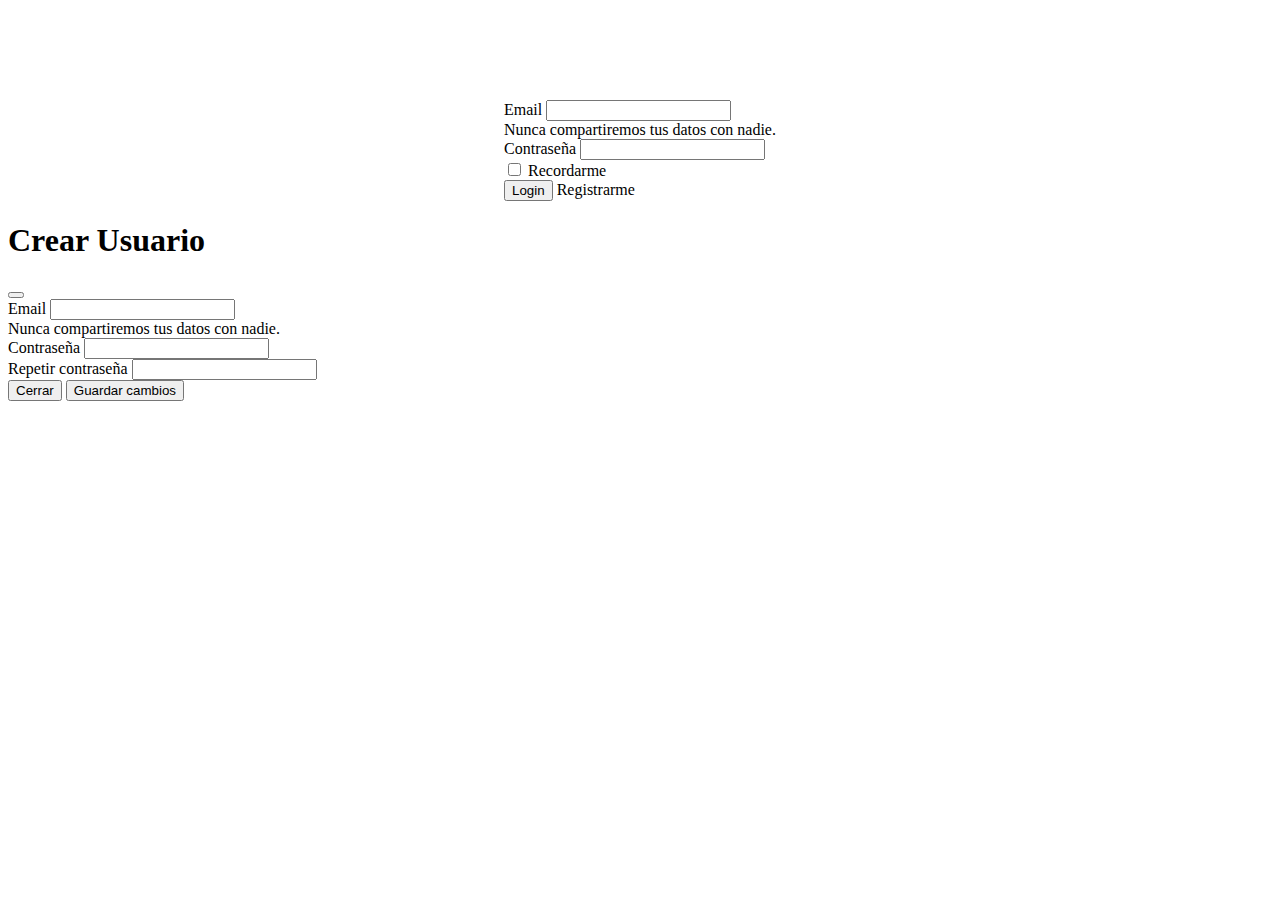
<file: login/index.html>
<!DOCTYPE html>
<html lang="en">
  <head>
    <meta charset="utf-8" />
    <meta name="viewport" content="width=device-width, initial-scale=1" />
    <title>Iniciar sesión</title>
    <link
      href="https://cdn.jsdelivr.net/npm/bootstrap@5.3.0-alpha2/dist/css/bootstrap.min.css"
      rel="stylesheet"
      integrity="sha384-aFq/bzH65dt+w6FI2ooMVUpc+21e0SRygnTpmBvdBgSdnuTN7QbdgL+OapgHtvPp"
      crossorigin="anonymous"
    />
    <link rel="stylesheet" type="text/css" href="./index.css" />
  </head>
  <body>
    <div class="container-fluid row">
      <div class="col-md-4">
        <form>
          <div class="mb-3">
            <label for="inputmail" class="form-label">Email</label>
            <input
              type="email"
              class="form-control"
              id="inputmail"
              aria-describedby="emailHelp"
            />
            <div id="emailHelp" class="form-text">
              Nunca compartiremos tus datos con nadie.
            </div>
          </div>
          <div class="mb-3">
            <label for="inputpass" class="form-label">Contraseña</label>
            <input type="password" class="form-control" id="inputpass" />
          </div>
          <div class="mb-3 form-check">
            <input
              type="checkbox"
              class="form-check-input"
              id="exampleCheck1"
            />
            <label class="form-check-label" for="exampleCheck1"
              >Recordarme</label
            >
          </div>
          <button type="submit" class="btn btn-primary" id="submit">
            Login
          </button>
          <a
            class="btn btn-primary"
            data-bs-toggle="modal"
            data-bs-target="#exampleModal"
            >Registrarme</a
          >
        </form>
      </div>
    </div>
    <!-- Modal -->
    <div
      class="modal fade"
      id="exampleModal"
      tabindex="-1"
      aria-labelledby="exampleModalLabel"
      aria-hidden="true"
    >
      <div class="modal-dialog">
        <div class="modal-content">
          <div class="modal-header">
            <h1 class="modal-title fs-5" id="exampleModalLabel">Crear Usuario</h1>
            <button
              type="button"
              class="btn-close"
              data-bs-dismiss="modal"
              aria-label="Close"
            ></button>
          </div>
          <div class="modal-body">
            <div class="container">
              <form>
                <div class="mb-3">
                  <label for="inputcreatemail" class="form-label">Email</label>
                  <input
                    type="email"
                    class="form-control"
                    id="inputcreatemail"
                    aria-describedby="emailHelp"
                  />
                  <div id="emailHelp" class="form-text">
                    Nunca compartiremos tus datos con nadie.
                  </div>
                </div>
                <div class="mb-3">
                  <label for="inputcreatepass" class="form-label">Contraseña</label>
                  <input type="password" class="form-control" id="inputcreatepass" />
                </div>
                <div class="mb-3">
                  <label for="inputrepeatpass" class="form-label">Repetir contraseña</label>
                  <input type="password" class="form-control" id="inputrepeatpass" />
                </div>
              </form>
              <label id="lblError" class="error"></label>
            </div>
          </div>
          <div class="modal-footer">
            <button
              type="button"
              class="btn btn-secondary"
              data-bs-dismiss="modal"
            >
              Cerrar
            </button>
            <button type="button" class="btn btn-primary"  id="btnsave">Guardar cambios</button>
          </div>
        </div>
      </div>
    </div>

    <script
      src="https://cdn.jsdelivr.net/npm/bootstrap@5.3.0-alpha2/dist/js/bootstrap.bundle.min.js"
      integrity="sha384-qKXV1j0HvMUeCBQ+QVp7JcfGl760yU08IQ+GpUo5hlbpg51QRiuqHAJz8+BrxE/N"
      crossorigin="anonymous"
    ></script>
    <script src="./index.js"></script>
  </body>
</html>
</file>
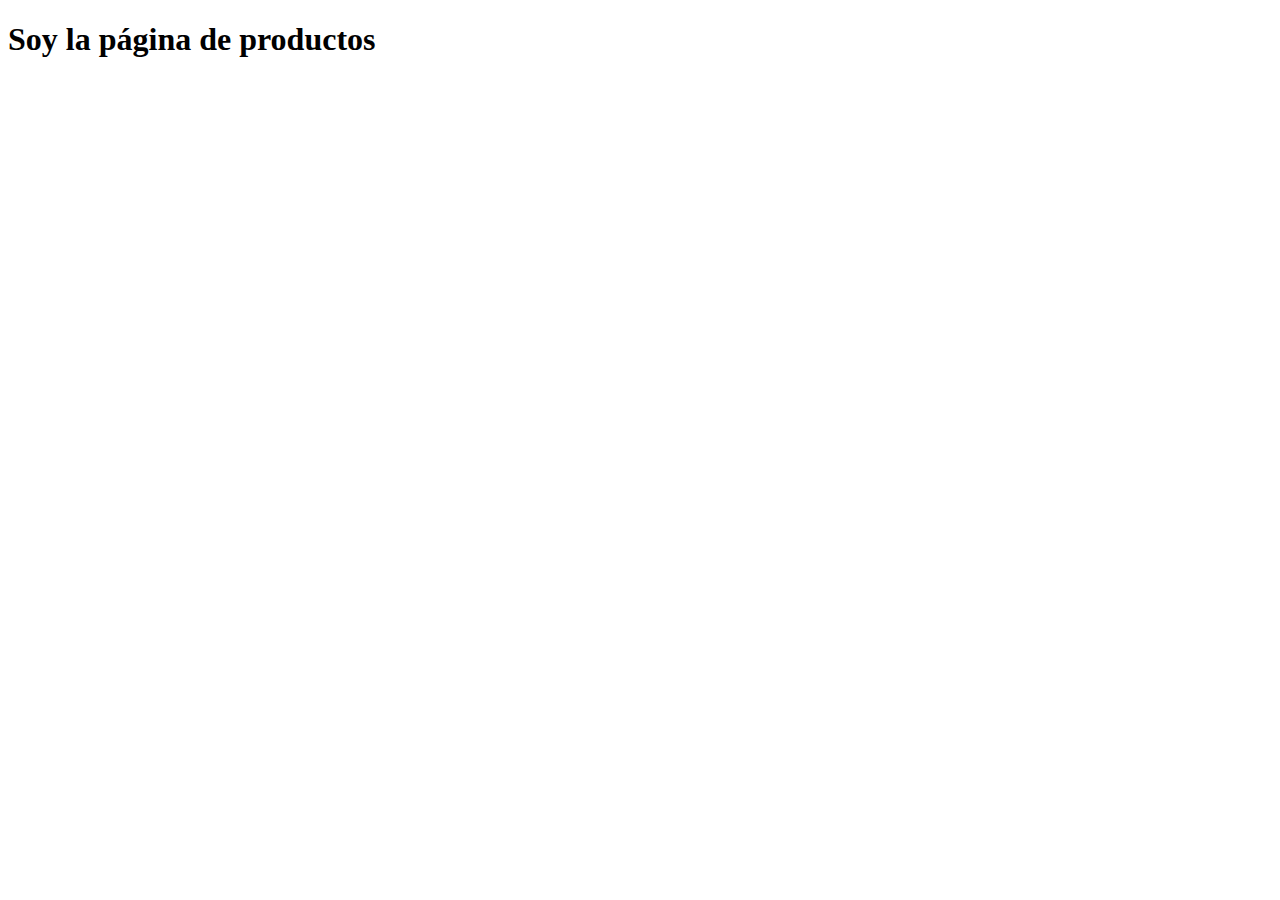
<file: productos/productos.html>
<!DOCTYPE html>
<html lang="en">
  <head>
    <meta charset="UTF-8" />
    <meta http-equiv="X-UA-Compatible" content="IE=edge" />
    <meta name="viewport" content="width=device-width, initial-scale=1.0" />
    <title>Document</title>
  </head>
  <body>
    <h1>Soy la página de productos</h1>
  </body>
</html>
</file>
<file: login/index.css>
.row {
  display: flex;
  justify-content: center;
  margin-top: 100px;
}

.error {
  color: red;
  display: none;
}
</file>
